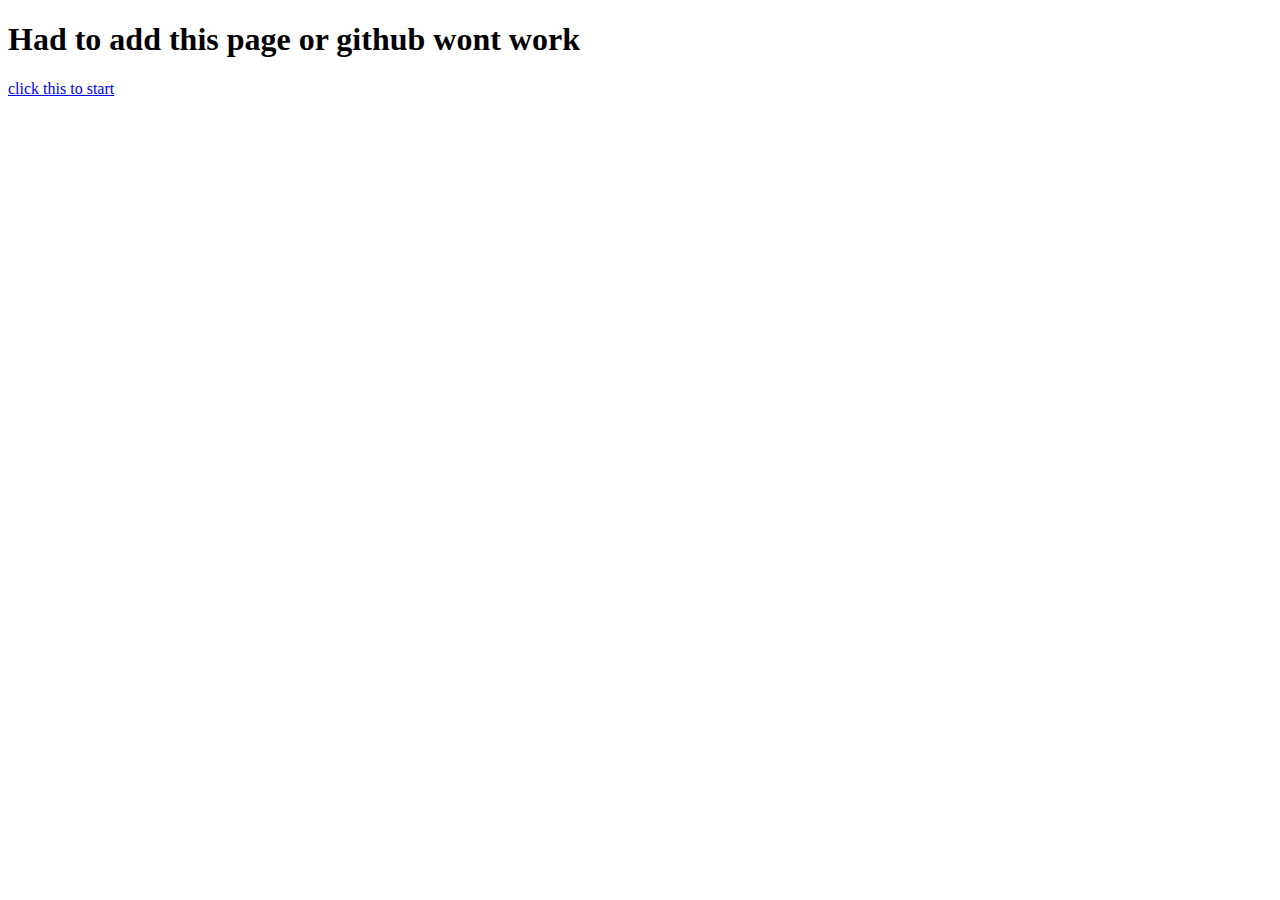
<file: index.html>
<!DOCTYPE html>
<html>
  <head>
    <title>This is just to please github pages</title>
  </head>
  <body>
    <main>
      <h1>Had to add this page or github wont work</h1>
      <a href="table_of_contents.html">click this to start</a>
    </main>
  </body>
</html>
</file>
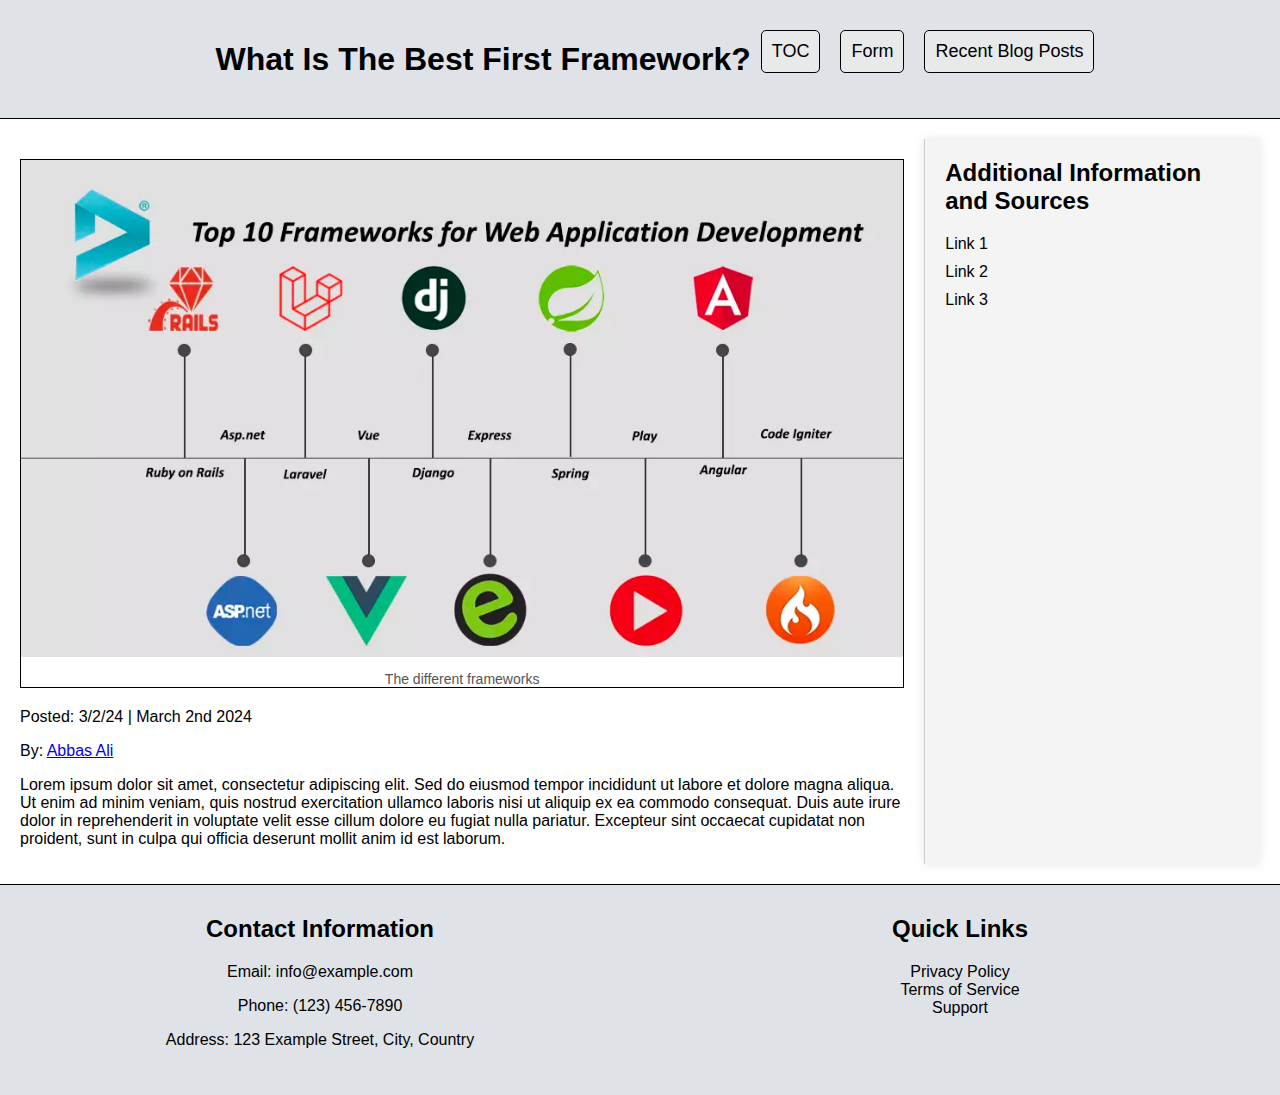
<file: blog_layout.html>
<!DOCTYPE html>
<html lang="en">
<head>
  <meta charset="UTF-8">
  <meta name="viewport" content="width=device-width, initial-scale=1.0">
  <title>Blog Layout</title>
  <link rel="stylesheet" href="styles.css">
</head>
<body>
  <header class="header">
    <h1 class="heading">What Is The Best First Framework?</h1>
    <nav class="nav">
      <ul class="nav-links">
        <li><a href="table_of_contents.html">TOC</a></li>
        <li><a href="blog_post_form.html">Form</a></li>
        <li><a href="multimedia_blog_post.html">Recent Blog Posts</a></li>
      </ul>
    </nav>
  </header>
  <div class="content-container">
    <main class="main-content">
      <figure class="image-container">
        <img src="framework.png" class="image" alt="coding image" />
        <figcaption class="image-caption">The different frameworks</figcaption>
      </figure>
    
      <p>Posted: 3/2/24 | March 2nd 2024</p>
      <a>By: <a href="#">Abbas Ali</a></p>
    
      <p>
        Lorem ipsum dolor sit amet, consectetur adipiscing elit. Sed do eiusmod
        tempor incididunt ut labore et dolore magna aliqua. Ut enim ad minim
        veniam, quis nostrud exercitation ullamco laboris nisi ut aliquip ex ea
        commodo consequat. Duis aute irure dolor in reprehenderit in voluptate
        velit esse cillum dolore eu fugiat nulla pariatur. Excepteur sint
        occaecat cupidatat non proident, sunt in culpa qui officia deserunt
        mollit anim id est laborum.
      </p>
    </main>
    <aside class="sidebar">
      <h2>Additional Information and Sources</h2>
      <ul>
        <li><a href="#">Link 1</a></li>
        <li><a href="#">Link 2</a></li>
        <li><a href="#">Link 3</a></li>
      </ul>
    </aside>
  </div>
  <footer class="footer">
    <div class="footer-container">
      <div class="footer-contact">
        <h2>Contact Information</h2>
        <p>Email: <a href="mailto:info@example.com">info@example.com</a></p>
        <p>Phone: (123) 456-7890</p>
        <p>Address: 123 Example Street, City, Country</p>
      </div>
      <div class="footer-links">
        <h2>Quick Links</h2>
        <ul>
          <li><a href="#">Privacy Policy</a></li>
          <li><a href="#">Terms of Service</a></li>
          <li><a href="#">Support</a></li>
        </ul>
      </div>
    </div>
  </footer>
</body>
</html>
</file>
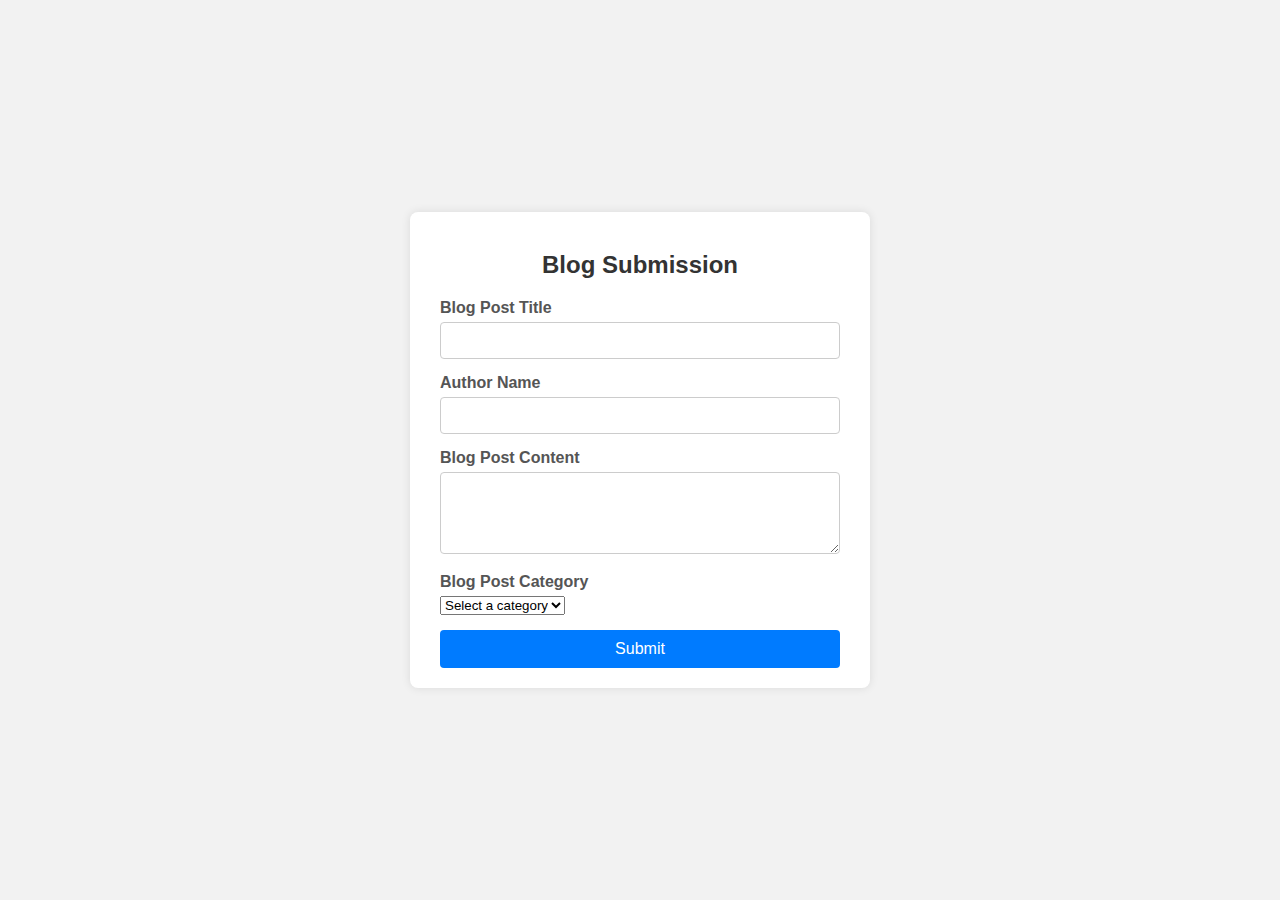
<file: blog_post_form.html>
<!DOCTYPE html>
<html lang="en">
  <head>
    <meta charset="UTF-8" />
    <meta name="viewport" content="width=device-width, initial-scale=1.0" />
    <title>Clean Form</title>
    <link rel="stylesheet" href="styles.css" />
  </head>

  <body class="form">
    <div class="form-container">
      <form id="blogForm">
        <h2>Blog Submission</h2>
        <div class="form-group">
          <label for="name">Blog Post Title</label>
          <input type="text" id="title" name="title" required />
        </div>
        <div class="form-group">
          <label for="name">Author Name</label>
          <input type="text" id="name" name="author" required />
        </div>
        <div class="form-group">
          <label for="message">Blog Post Content</label>
          <textarea id="message" name="message" rows="4" required></textarea>
        </div>
        <div class="form-group">
          <label for="category">Blog Post Category</label>
          <select id="category" name="category" required>
            <option value="">Select a category</option>
            <option value="tech">Tech</option>
            <option value="lifestyle">Lifestyle</option>
            <option value="education">Education</option>
          </select>
        </div>
        <button type="submit">Submit</button>
      </form>
    </div>
  </body>
  <script src="scripts.js"></script>
</html>
</file>
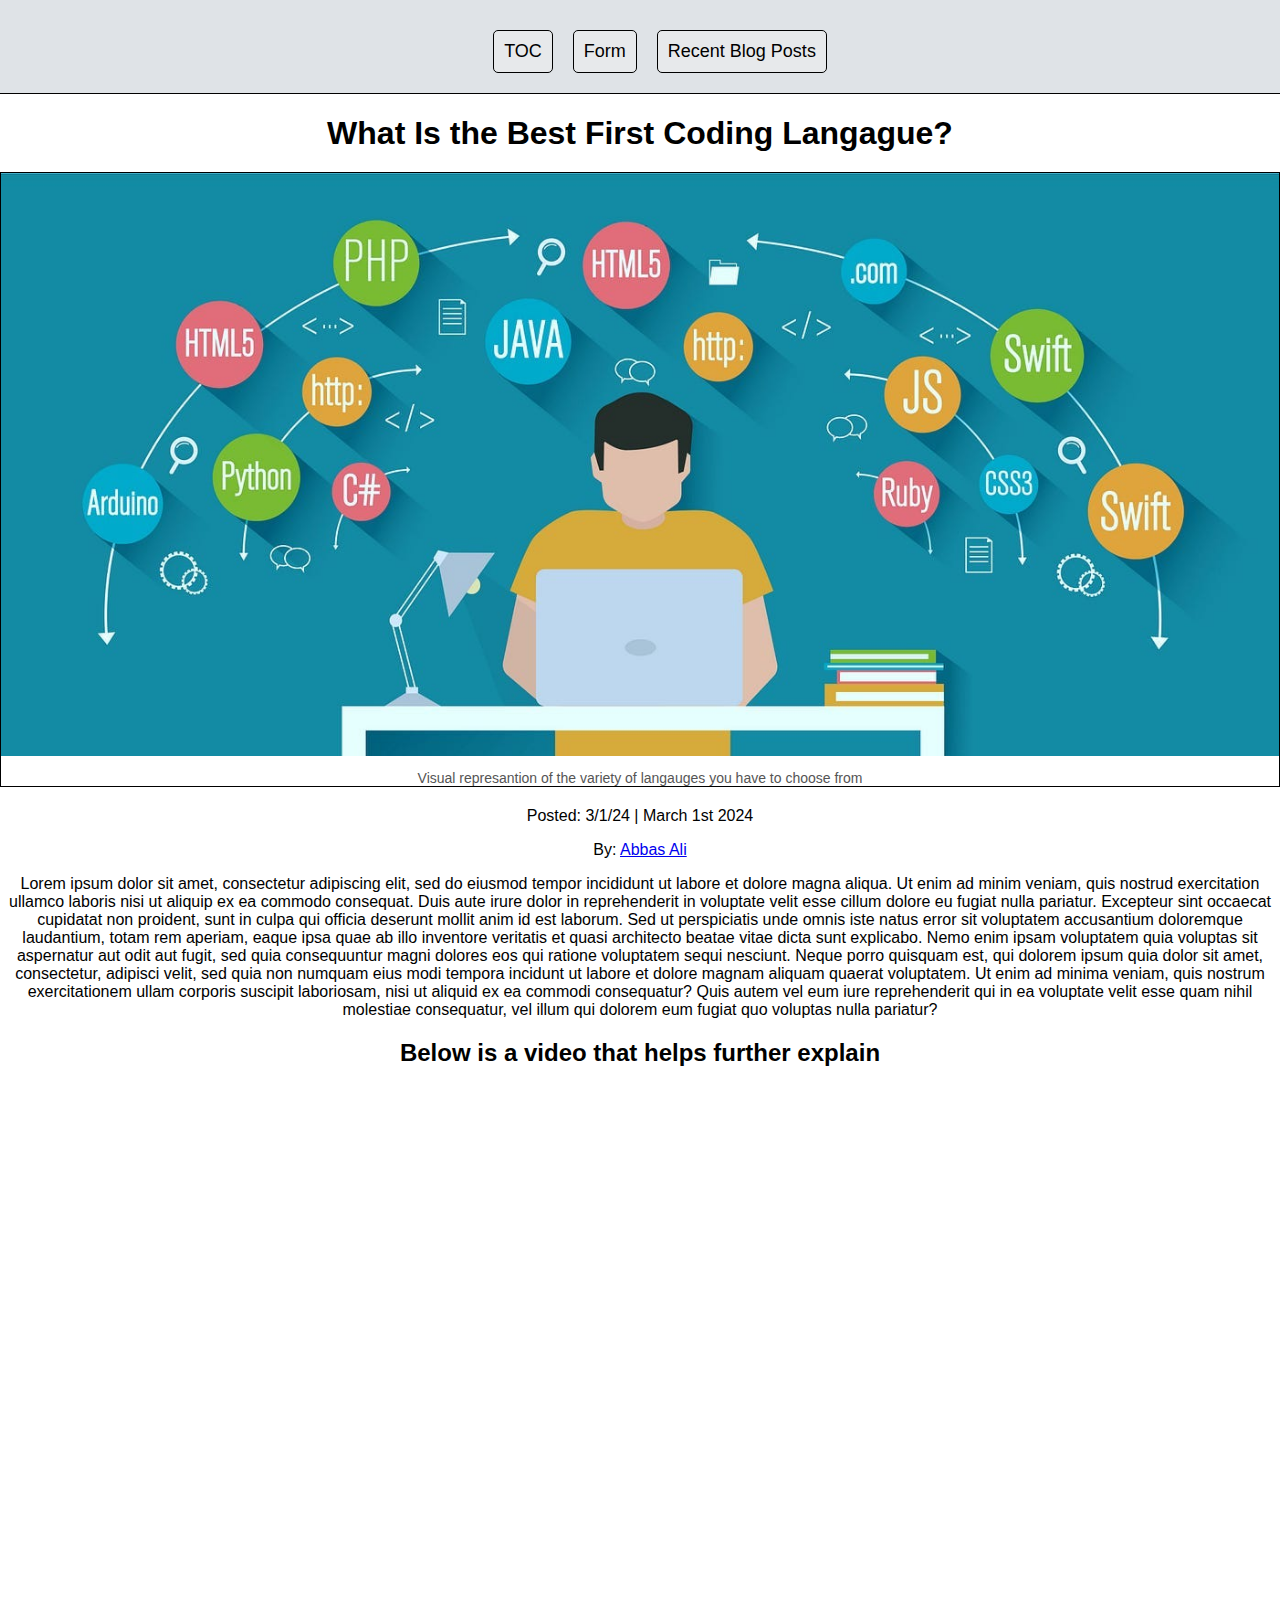
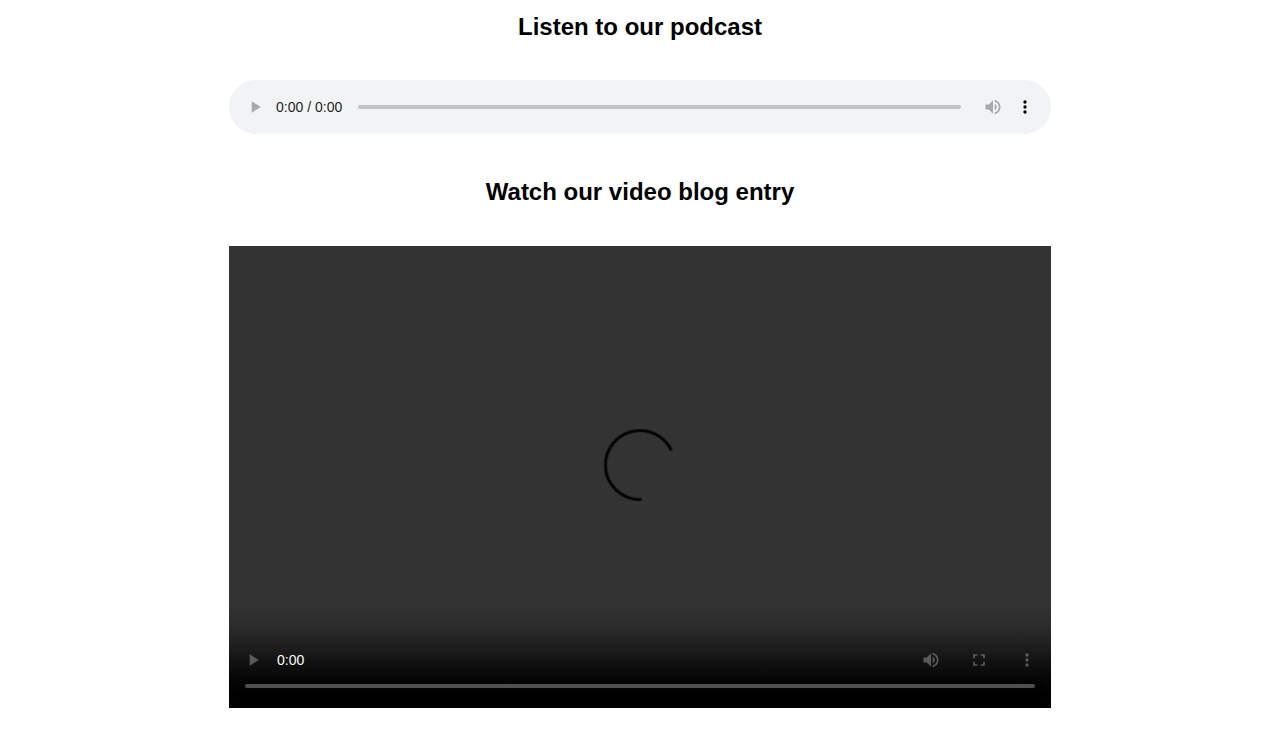
<file: multimedia_blog_post.html>
<!DOCTYPE html>
<html>
  <head>
    <title>Blog Post</title>
    <link rel="stylesheet" href="styles.css" />
  </head>
  <header class="header">
    <nav class="nav">
      <ul class="nav-links">
        <li><a href="table_of_contents.html">TOC</a></li>
        <li><a href="blog_post_form.html">Form</a></li>
        <li><a href="multimedia_blog_post.html">Recent Blog Posts</a></li>
      </ul>
    </nav>
  </header>
  <body>
    <div class="container">
      <h1 class="heading">What Is the Best First Coding Langague?</h1>
      <figure class="image-container">
      <img src="image.jpeg" class="image" alt="coding image" />
      <figcaption class="image-caption">Visual represantion of the variety of langauges you have to choose from</figcaption>
    </figure>
      <p>Posted: 3/1/24 | March 1st 2024</p>
      <a>By: <a href="#">Abbas Ali</a></p>

      <p>Lorem ipsum dolor sit amet, consectetur adipiscing elit, sed do eiusmod tempor incididunt ut labore et dolore magna aliqua. Ut enim ad minim veniam, quis nostrud exercitation ullamco laboris nisi ut aliquip ex ea commodo consequat. Duis aute irure dolor in reprehenderit in voluptate velit esse cillum dolore eu fugiat nulla pariatur. Excepteur sint occaecat cupidatat non proident, sunt in culpa qui officia deserunt mollit anim id est laborum.
        Sed ut perspiciatis unde omnis iste natus error sit voluptatem accusantium doloremque laudantium, totam rem aperiam, eaque ipsa quae ab illo inventore veritatis et quasi architecto beatae vitae dicta sunt explicabo. Nemo enim ipsam voluptatem quia voluptas sit aspernatur aut odit aut fugit, sed quia consequuntur magni dolores eos qui ratione voluptatem sequi nesciunt. Neque porro quisquam est, qui dolorem ipsum quia dolor sit amet, consectetur, adipisci velit, sed quia non numquam eius modi tempora incidunt ut labore et dolore magnam aliquam quaerat voluptatem. Ut enim ad minima veniam, quis nostrum exercitationem ullam corporis suscipit laboriosam, nisi ut aliquid ex ea commodi consequatur? Quis autem vel eum iure reprehenderit qui in ea voluptate velit esse quam nihil molestiae consequatur, vel illum qui dolorem eum fugiat quo voluptas nulla pariatur?
      </p>
      <h2>Below is a video that helps further explain</h2>
      <iframe width="822" height="462" src="https://www.youtube.com/embed/poJfwre2PIs" title="What Programming Language Should I Learn First?" frameborder="0" allow="accelerometer; autoplay; clipboard-write; encrypted-media; gyroscope; picture-in-picture; web-share" referrerpolicy="strict-origin-when-cross-origin" allowfullscreen></iframe>
      <h2>Listen to our podcast</h2>
      <audio controls>
          <source src="https://www.soundhelix.com/examples/mp3/SoundHelix-Song-1.mp3" type="audio/mpeg">
          Your browser does not support the audio element.
      </audio>

      <h2>Watch our video blog entry</h2>
        <video width="822" height="462" controls>
            <source src="https://www.w3schools.com/html/mov_bbb.mp4" type="video/mp4">
            Your browser does not support the video tag.
        </video>
    </div>
  </body>
</html>
</file>
<file: styles.css>
.tablez {
  display: flex;
  justify-content: center;
  margin-top: 5%;
}
table {
  width: 100%;
  border-collapse: collapse;
}

th,
td {
  border: 1px solid black;
  padding: 8px;
  text-align: center;
  color: black;
}

td {
  background-color: white;
}

th {
  background-color: grey;
}
header {
  background-color: #dfe3e7;
  padding: 20px;
  width: 100%;
  border-bottom: 1px solid #000;
  display: flex;
  justify-content: center;
}

.form {
  font-family: Arial, sans-serif;
  background-color: #f2f2f2;
  display: flex;
  justify-content: center;
  align-items: center;
  height: 100vh;
  margin: 0;
}

.form-container {
  background-color: #fff;
  padding: 20px 30px;
  border-radius: 8px;
  box-shadow: 0 0 10px rgba(0, 0, 0, 0.1);
  width: 100%;
  max-width: 400px;
}

form h2 {
  margin-bottom: 20px;
  color: #333;
  font-size: 24px;
  text-align: center;
}

.form-group {
  margin-bottom: 15px;
}

.form-group label {
  display: block;
  margin-bottom: 5px;
  font-weight: bold;
  color: #555;
}

.form-group input,
.form-group textarea {
  width: 100%;
  padding: 10px;
  border: 1px solid #ccc;
  border-radius: 4px;
  box-sizing: border-box;
}

.form-group input:focus,
.form-group textarea:focus {
  border-color: #007bff;
  outline: none;
}

button {
  width: 100%;
  padding: 10px;
  background-color: #007bff;
  border: none;
  border-radius: 4px;
  color: #fff;
  font-size: 16px;
  cursor: pointer;
}

button:hover {
  background-color: #0056b3;
}

.heading {
  margin-bottom: 20px;
}

img {
  width: 100%;
  height: auto;
}

.container {
  text-align: center;
}

.image-container {
  margin: 20px 0;
  border: 1px solid black;
}

.image-caption {
  margin-top: 10px;
  font-size: 14px;
  color: #555;
}

iframe,
video,
audio {
  width: 100%;
  max-width: 822px;
  margin: 20px 0;
}

html,
body {
  margin: 0;
  padding: 0;
  box-sizing: border-box;
  font-family: Arial, sans-serif;
  height: 100%;
}

body {
  display: flex;
  flex-direction: column;
}

.header {
  background-color: #dfe3e7;
  padding: 20px;
  width: 100%;
  border-bottom: 1px solid #000;
  text-align: center;
}

.nav {
  margin-top: 10px;
}

.nav-links {
  list-style: none;
  padding: 0;
  margin: 0;
  display: flex;
  justify-content: center;
}

.nav-links li {
  margin: 0 10px;
}

.nav-links a {
  text-decoration: none;
  color: #000;
  font-size: 18px;
  padding: 10px;
  display: block;
  background-color: #e7e9eb;
  border: 1px solid #000;
  border-radius: 5px;
}

.nav-links a:hover {
  background-color: #d0d3d6;
}

.content-container {
  display: flex;
  flex: 1;
  padding: 20px;
}

.main-content {
  flex: 3;
  padding-right: 20px;
}

.sidebar {
  flex: 1;
  padding: 20px;
  background-color: #f4f4f4;
  border-left: 1px solid #ccc;
  box-shadow: 0 0 10px rgba(0, 0, 0, 0.1);
}

.sidebar h2 {
  margin-top: 0;
}

.sidebar ul {
  list-style: none;
  padding: 0;
}

.sidebar ul li {
  margin-bottom: 10px;
}

.sidebar ul a {
  text-decoration: none;
  color: #000;
  font-size: 16px;
}

.sidebar ul a:hover {
  text-decoration: underline;
}

.framework {
  width: 100%;
  max-width: 600px;
  display: block;
  margin: 20px auto;
}

.image-caption {
  text-align: center;
  font-size: 14px;
  color: #555;
  margin-top: 10px;
}

.footer {
  background-color: #dfe3e7;
  border-top: 1px solid #000;
  padding: 20px 0;
  text-align: center;
  width: 100%;
}

.footer-container {
  display: flex;
  justify-content: space-around;
  align-items: flex-start;
  flex-wrap: wrap;
}

.footer-contact,
.footer-links {
  flex: 1;
  min-width: 200px;
  margin: 10px;
}

.footer h2 {
  margin-top: 0;
}

.footer a {
  color: #000;
  text-decoration: none;
}

.footer a:hover {
  text-decoration: underline;
}

.footer ul {
  list-style: none;
  padding: 0;
  margin: 0;
}
</file>
